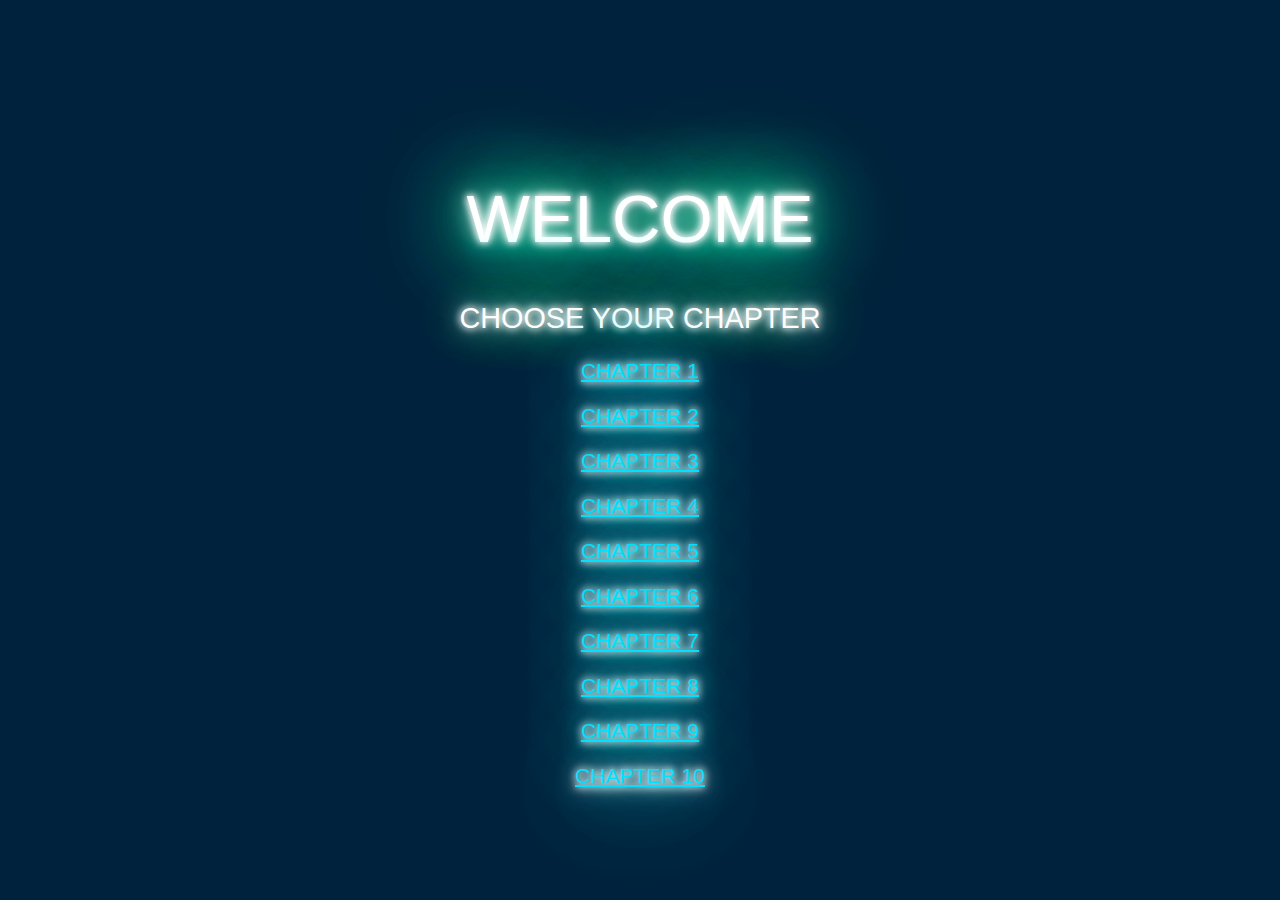
<file: index.html>
<!DOCTYPE html>
<html>
    <head>
        <title>Home Page</title>
        <link rel="stylesheet" href="Mystyle.css">
        <style>
              body{
                  background-color: #01223C;
              }
        </style>
    </head>
    <body>
        <div class="container">
    <h1 class="neonText">
          Welcome
    </h1>
    <h2 class="neonText">Choose your chapter</h2> 
<h3 class="neonText2 home-links"><a href="Chapter_1.html">Chapter 1</a></h3>
<h3 class="neonText2 "><a href="Chapter_2.html">Chapter 2</a></h3>
<h3 class="neonText2"><a href="Chapter_3.html">Chapter 3</a></h3>
<h3 class="neonText2"><a href="Chapter_4.html">Chapter 4</a></h3>
<h3 class="neonText2"><a href="Chapter_5.html">Chapter 5</a></h3>
<h3 class="neonText2"><a href="Chapter_6.html">Chapter 6</a></h3>
<h3 class="neonText2"><a href="Chapter_7.html">Chapter 7</a></h3>
<h3 class="neonText2"><a href="Chapter_8.html">Chapter 8</a></h3>
<h3 class="neonText2"><a href="Chapter_9.html">Chapter 9</a></h3>
<h3 class="neonText2"><a href="Chapter_10.html">Chapter 10</a></h3>
 </div>


    </body>
</html>
</file>
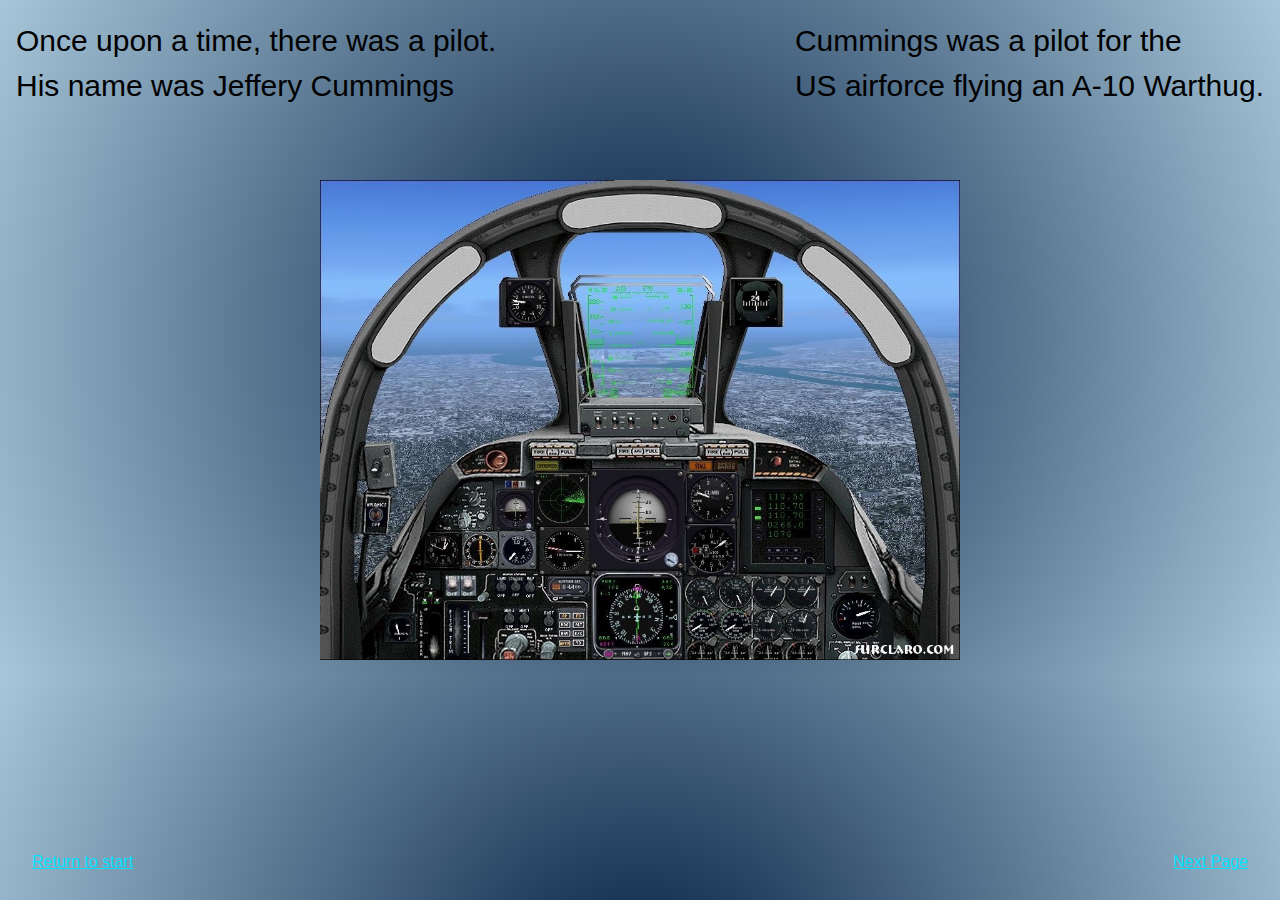
<file: Chapter_1.html>
<!DOCTYPE html>
<html>

<head>
    <title>Home Page</title>
    <link rel="stylesheet" href="Mystyle.css">
    <meta name="viewport" content="width=device-width, initial-scale=1">
    <link rel="stylesheet" href="https://www.w3schools.com/w3css/4/w3.css">
    <style>
        body {
            background: radial-gradient(
                closest-corner circle at 50% 50%,
      #011C40,
      #A7C6D9 100%
    )
    }
    </style>
</head>

<body>
<div class="container">
  <p class="center"><img src="A-10_warthog_cockpit.jpg" alt="Cockpit"></p>
      <div class="top-left"><h2>Once upon a time, there was a pilot.<br> His name was Jeffery Cummings</h2></div>
  <div class="top-right"><h2> Cummings was a pilot for the <br>US airforce flying an A-10 Warthug.</h2></div>
      <div class="bottom-right"><button class="w3-btn w3-round-xxlarge w3-hover-pale-blue"><a href="Chapter_2.html"><h6>Next Page</h6></button></div>
  <div class="bottom-left"><button class="w3-btn w3-round-xxlarge w3-hover-pale-blue"><a href="index.html" ><h6>Return to start</h6></button></div>


</div>

</body>

</html>
</file>
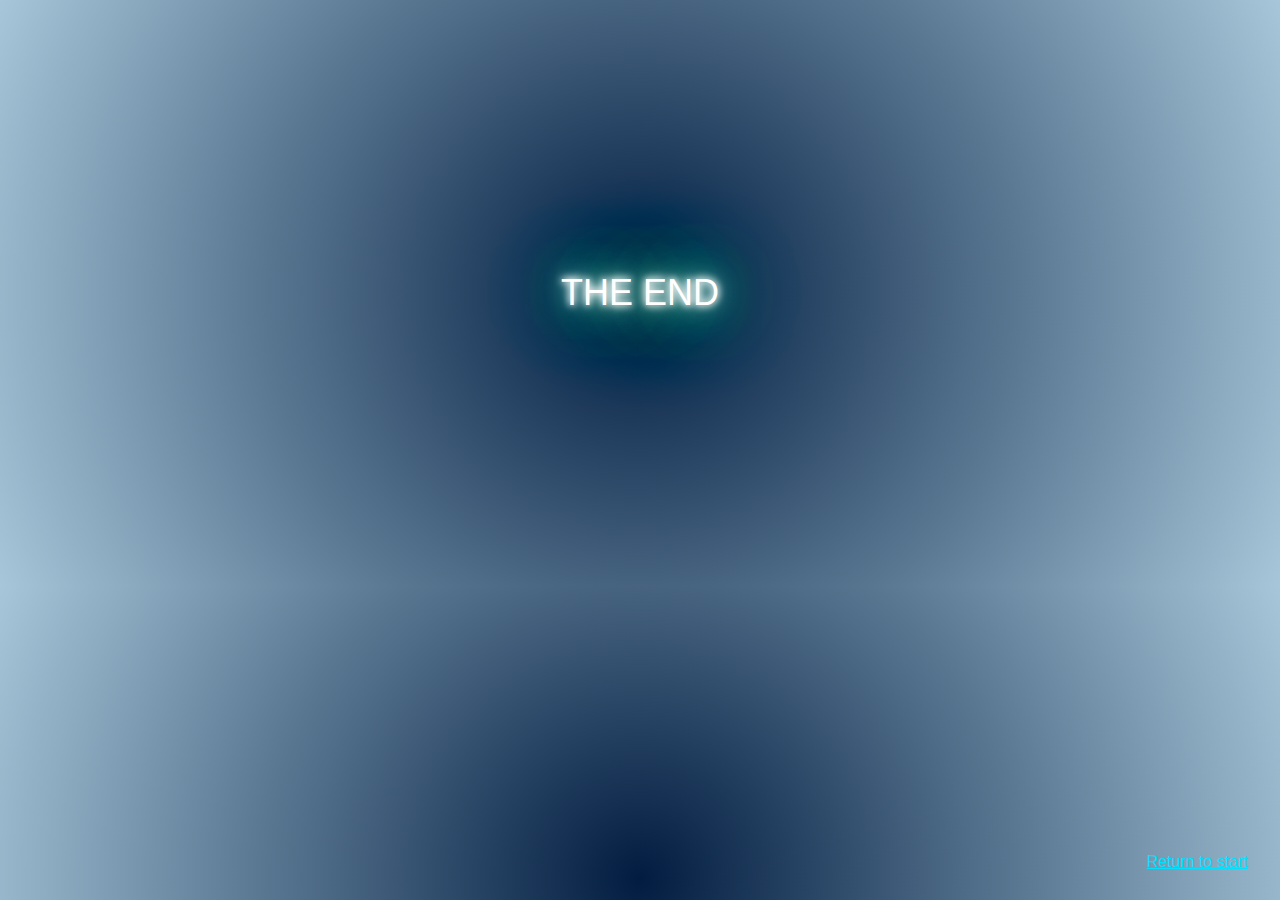
<file: Chapter_10.html>
<!DOCTYPE html>
<html>

<head>
    <title>Home Page</title>
    <link rel="stylesheet" href="Mystyle.css">
    <meta name="viewport" content="width=device-width, initial-scale=1">
    <link rel="stylesheet" href="https://www.w3schools.com/w3css/4/w3.css">
    <style>
               body {
            background: radial-gradient(
                closest-corner circle at 50% 50%,
      #011C40,
      #A7C6D9 100%
    )
    }
    </style>
</head>

<body>
    <div class="ending">
<h1 class="neonText">
          The End
    </h1>
    </div>
  <div class="bottom-right"><button class="w3-btn w3-round-xxlarge w3-hover-pale-blue"><a href="index.html" ><h6>Return to start</h6></button></div>
</body>

</html>
</file>
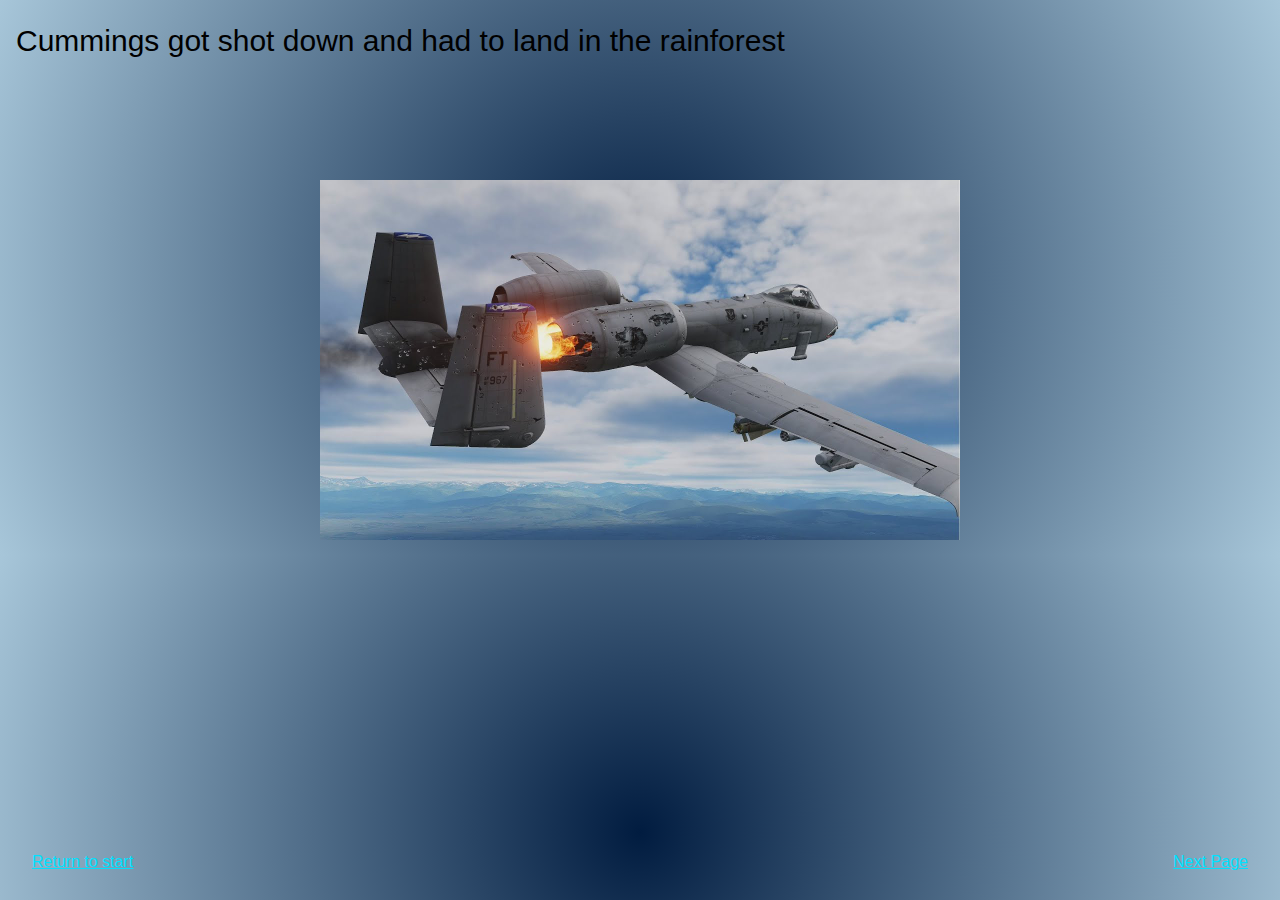
<file: Chapter_3.html>
<!DOCTYPE html>
<html>

<head>
    <title>Home Page</title>
    <link rel="stylesheet" href="Mystyle.css">
    <meta name="viewport" content="width=device-width, initial-scale=1">
    <link rel="stylesheet" href="https://www.w3schools.com/w3css/4/w3.css">
    <style>
     body {
            background: radial-gradient(
                closest-corner circle at 50% 50%,
      #011C40,
      #A7C6D9 100%
    )
    }
    </style>
</head>

<body>
    <div class="container">
  <p class="center"><img src="Shot_down_plane.jpg" alt="Cockpit"></p>
      <div class="top-left"><h2> Cummings got shot down and had to land in the rainforest</h2></div>
      <div class="bottom-right"><button class="w3-btn w3-round-xxlarge w3-hover-pale-blue"><a href="Chapter_4.html"><h6>Next Page</h6></button></div>
  <div class="bottom-left"><button class="w3-btn w3-round-xxlarge w3-hover-pale-blue"><a href="index.html" ><h6>Return to start</h6></button></div>
</div>

</body>
</html>
</file>
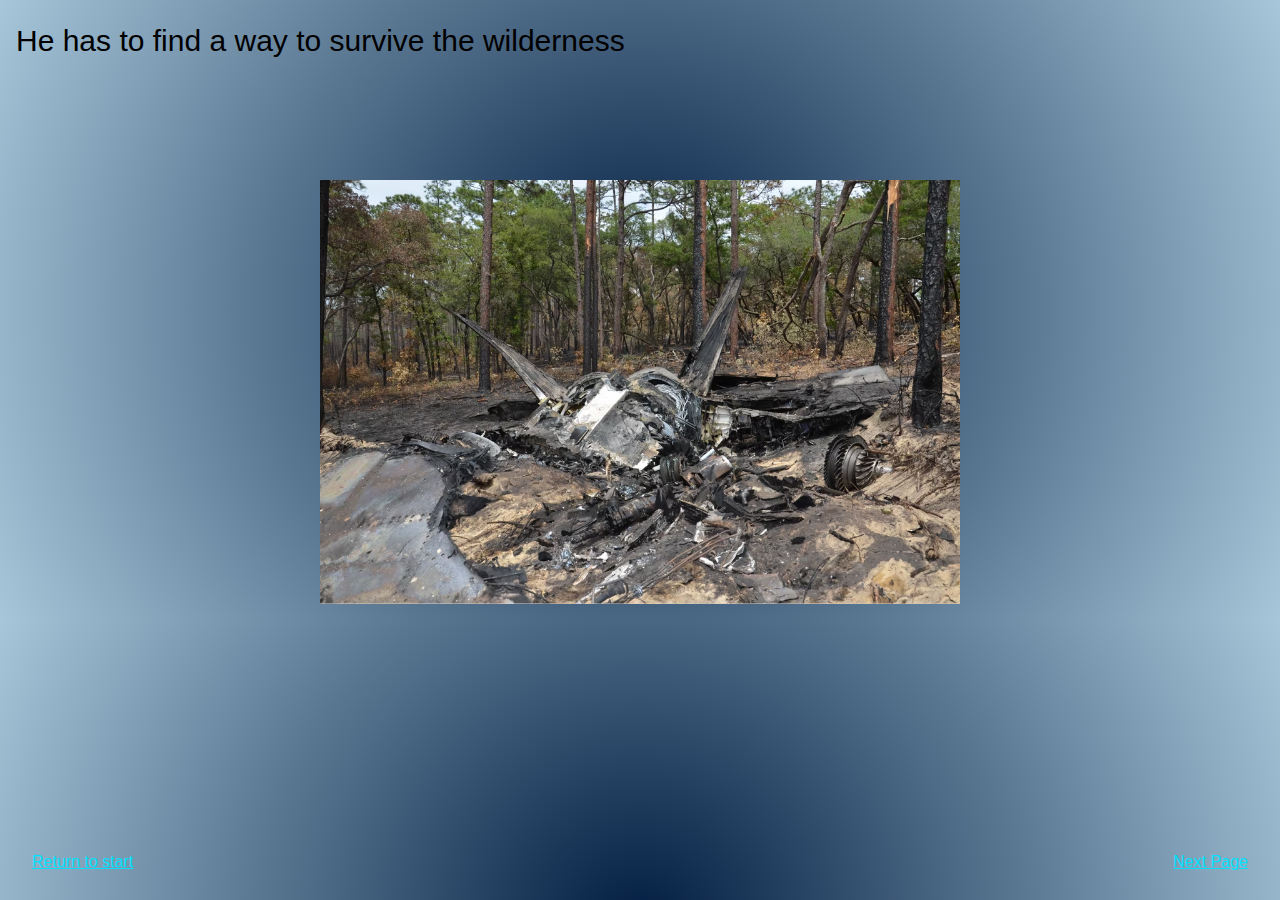
<file: Chapter_4.html>
<!DOCTYPE html>
<html>

<head>
    <title>Home Page</title>
    <link rel="stylesheet" href="Mystyle.css">
    <meta name="viewport" content="width=device-width, initial-scale=1">
    <link rel="stylesheet" href="https://www.w3schools.com/w3css/4/w3.css">

    <style>

        body {
            background: radial-gradient(
                closest-corner circle at 50% 50%,
      #011C40,
      #A7C6D9 100%
    )
    }
    </style>
</head>

<body>
    <div class="container">
  <p class="center"><img src="Crashed_plane.jpg" alt="Cockpit"></p>
      <div class="top-left"><h2> He has to find a way to survive the wilderness</h2></div>



      <div class="bottom-right"><button class="w3-btn w3-round-xxlarge w3-hover-pale-blue"><a href="Chapter_5.html"><h6>Next Page</h6></button></div>
  <div class="bottom-left"><button class="w3-btn w3-round-xxlarge w3-hover-pale-blue"><a href="index.html" ><h6>Return to start</h6></button></div>
</body>

</html>
</file>
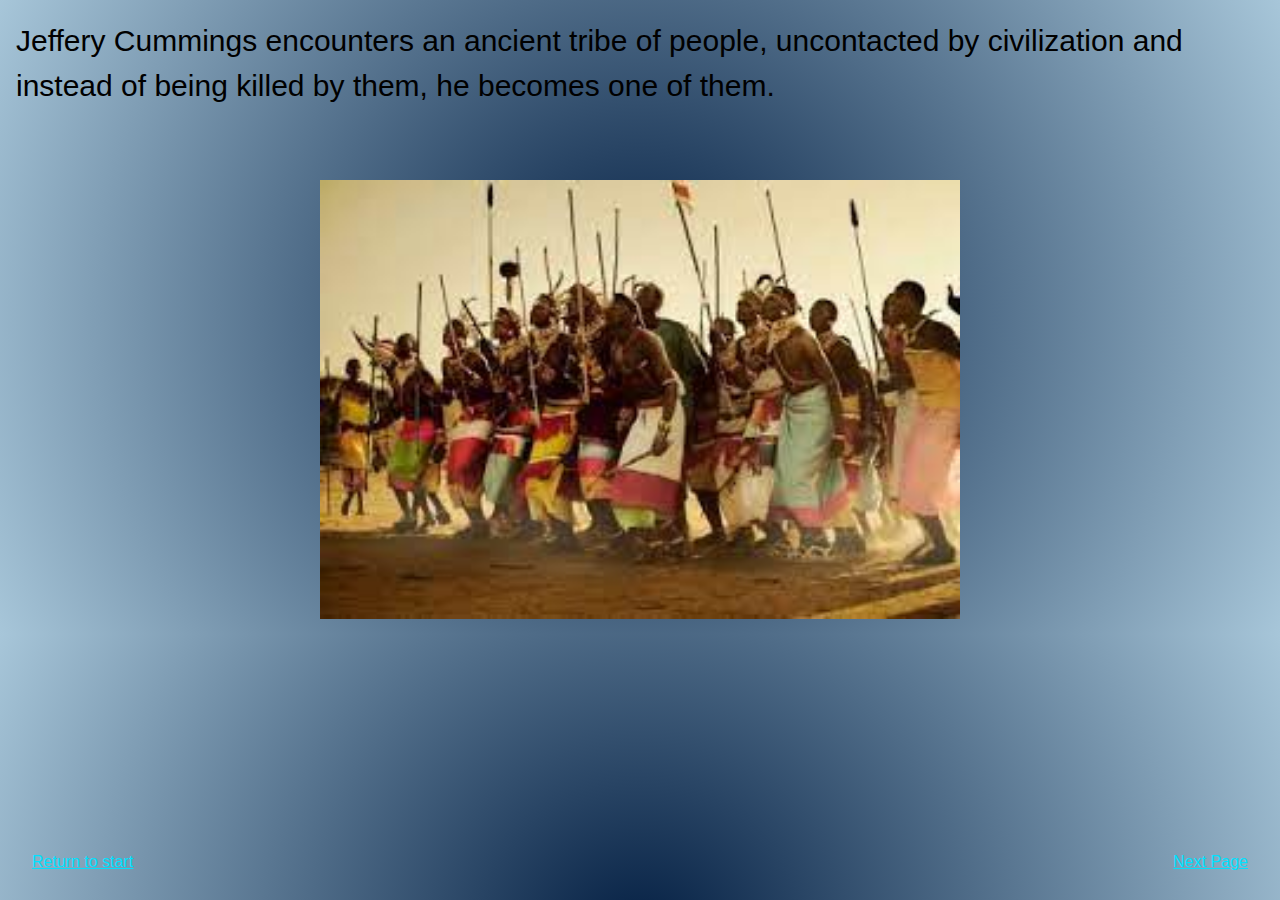
<file: Chapter_5.html>
<!DOCTYPE html>
<html>

<head>
    <title>Home Page</title>
    <link rel="stylesheet" href="Mystyle.css">
    <meta name="viewport" content="width=device-width, initial-scale=1">
    <link rel="stylesheet" href="https://www.w3schools.com/w3css/4/w3.css">
    <style>
    
        body {
            background: radial-gradient(
                closest-corner circle at 50% 50%,
      #011C40,
      #A7C6D9 100%
    )
    }
    </style>
</head>

<body>
        <div class="container">
  <p class="center"><img src="download.jfif" alt="Cockpit"></p>
      <div class="top-left"><h2>  Jeffery Cummings encounters an ancient tribe of people, uncontacted by civilization and instead of being killed by them, he becomes one of them.</h2></div>

      <div class="bottom-right"><button class="w3-btn w3-round-xxlarge w3-hover-pale-blue"><a href="Chapter_6.html"><h6>Next Page</h6></button></div>
  <div class="bottom-left"><button class="w3-btn w3-round-xxlarge w3-hover-pale-blue"><a href="index.html" ><h6>Return to start</h6></button></div>

</body>

</html>
</file>
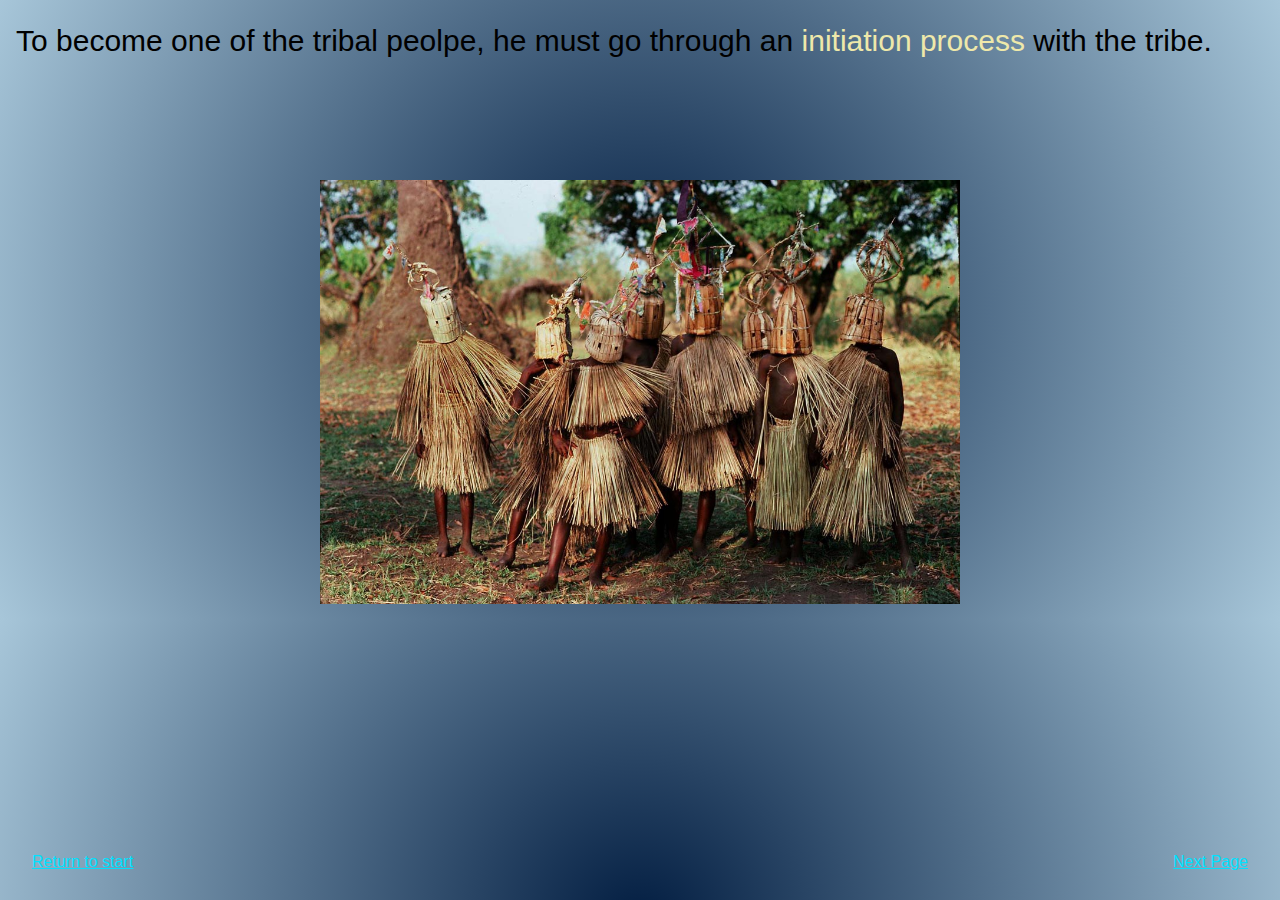
<file: Chapter_6.html>
<!DOCTYPE html>
<html>

<head>
    <title>Home Page</title>
    <link rel="stylesheet" href="Mystyle.css">
    <meta name="viewport" content="width=device-width, initial-scale=1">
    <link rel="stylesheet" href="https://www.w3schools.com/w3css/4/w3.css">
    <style>
              body {
            background: radial-gradient(
                closest-corner circle at 50% 50%,
      #011C40,
      #A7C6D9 100%
    )
    }
    </style>
</head>

<body>

        <div class="container">
  <p class="center"><img src="Rite_of_pasage.jpg" alt="Cockpit"></p>
      <div class="top-left"><h2>To become one of the tribal peolpe, he must go through an <span>initiation process</span> with the tribe.</h2></div>
      <div class="bottom-right"><button class="w3-btn w3-round-xxlarge w3-hover-pale-blue"><a href="Chapter_7.html"><h6>Next Page</h6></button></div>
  <div class="bottom-left"><button class="w3-btn w3-round-xxlarge w3-hover-pale-blue"><a href="index.html" ><h6>Return to start</h6></button></div>

</body>

</html>
</file>
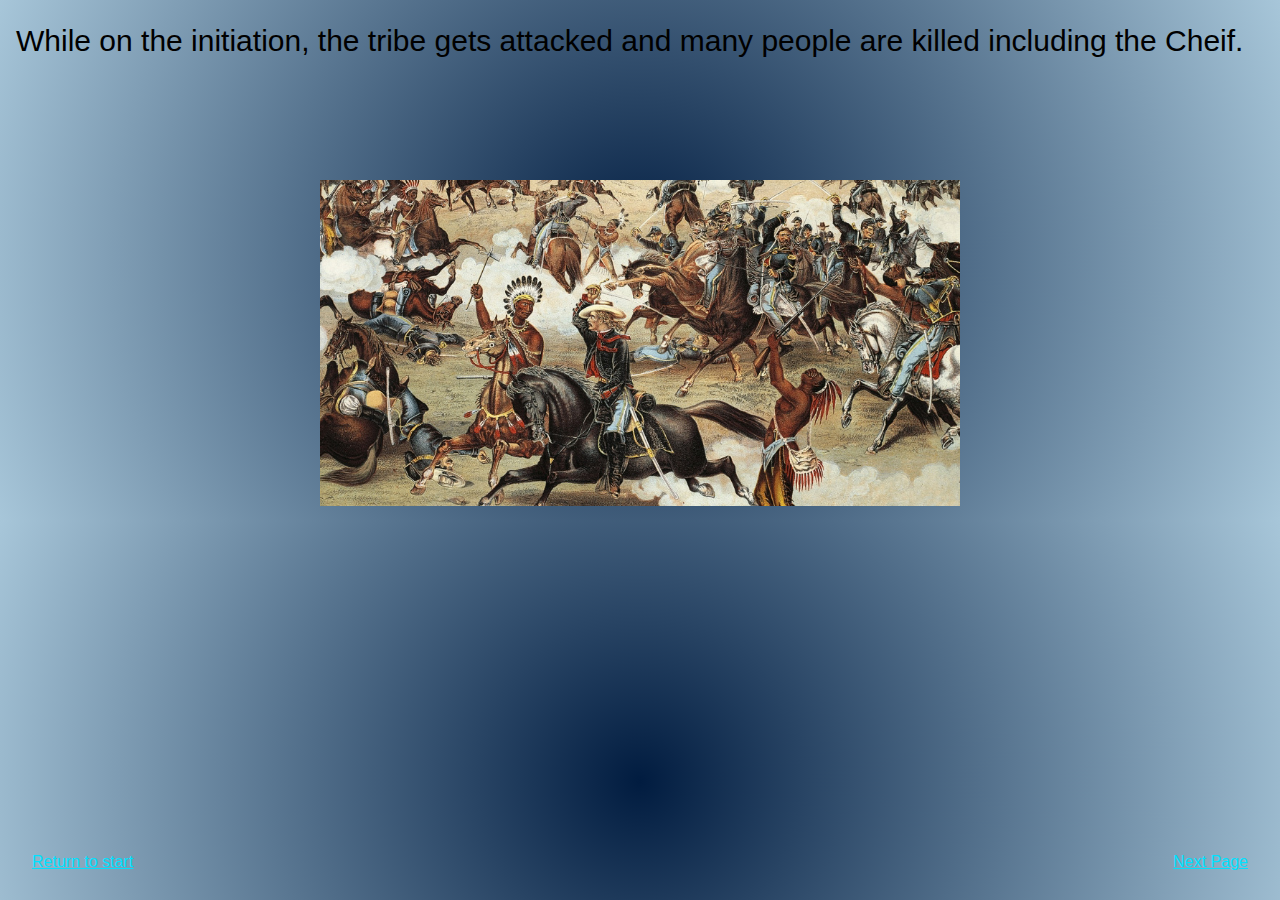
<file: Chapter_7.html>
<!DOCTYPE html>
<html>

<head>
    <title>Home Page</title>
    <link rel="stylesheet" href="Mystyle.css">
    <meta name="viewport" content="width=device-width, initial-scale=1">
    <link rel="stylesheet" href="https://www.w3schools.com/w3css/4/w3.css">
    <style>
               body {
            background: radial-gradient(
                closest-corner circle at 50% 50%,
      #011C40,
      #A7C6D9 100%
    )
    }
    </style>
</head>

<body>

        <div class="container">
  <p class="center"><img src="Tribal_warfare.jpeg" alt="Cockpit"></p>
      <div class="top-left"><h2>While on the initiation, the tribe gets attacked and many people are killed including the Cheif.</h2></div>
      <div class="bottom-right"><button class="w3-btn w3-round-xxlarge w3-hover-pale-blue"><a href="Chapter_8.html"><h6>Next Page</h6></button></div>
  <div class="bottom-left"><button class="w3-btn w3-round-xxlarge w3-hover-pale-blue"><a href="index.html" ><h6>Return to start</h6></button></div>



</body>

</html>
</file>
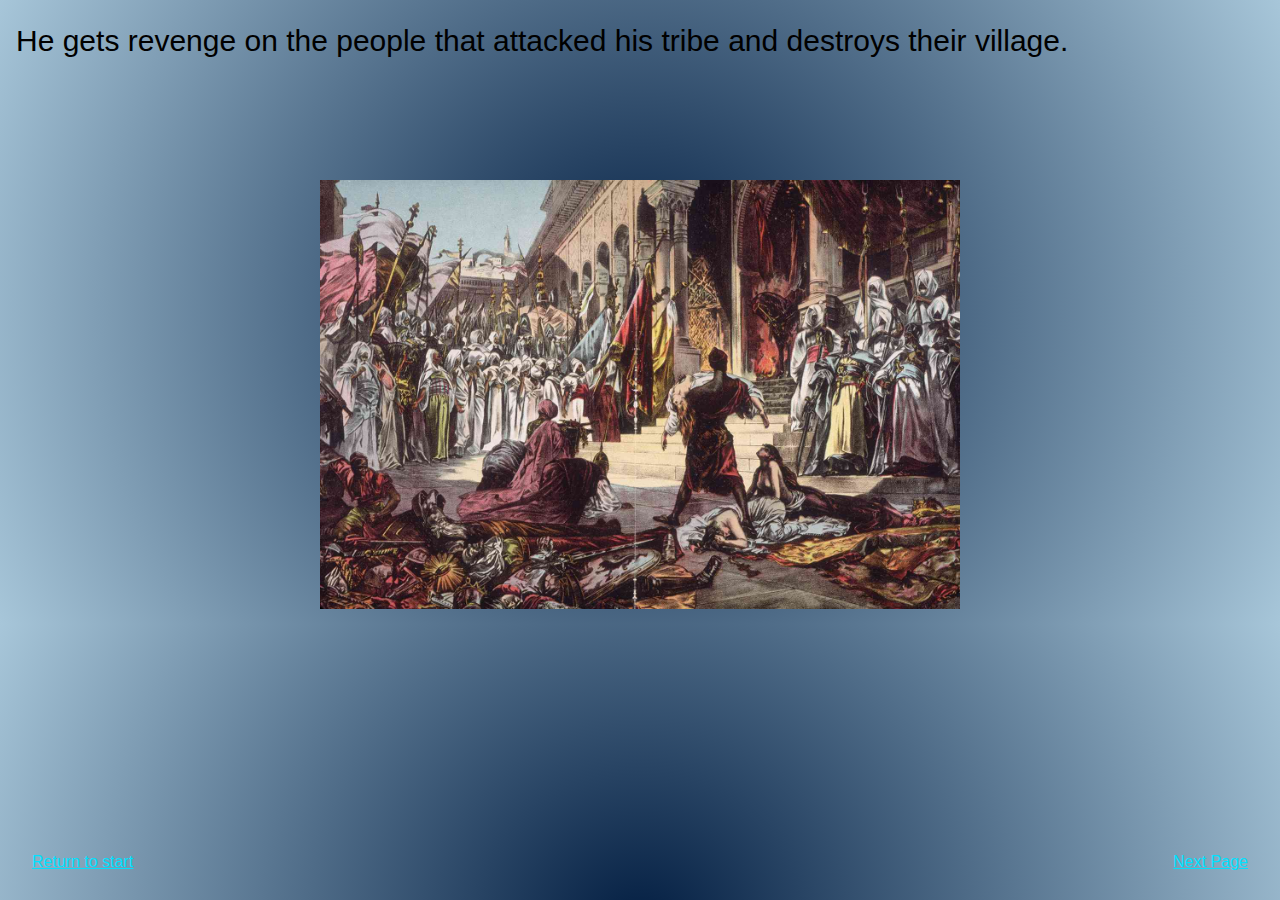
<file: Chapter_8.html>
<!DOCTYPE html>
<html>

<head>
    <title>Home Page</title>
    <link rel="stylesheet" href="Mystyle.css">
    <meta name="viewport" content="width=device-width, initial-scale=1">
    <link rel="stylesheet" href="https://www.w3schools.com/w3css/4/w3.css">
    <style>
               body {
            background: radial-gradient(
                closest-corner circle at 50% 50%,
      #011C40,
      #A7C6D9 100%
    )
    }
    </style>
</head>

<body>

        <div class="container">
  <p class="center"><img src="Killed_people.jpg" alt="Cockpit"></p>
      <div class="top-left"><h2>He gets revenge on the people that attacked his tribe and destroys their village.</h2></div>
      <div class="bottom-right"><button class="w3-btn w3-round-xxlarge w3-hover-pale-blue"><a href="Chapter_9.html"><h6>Next Page</h6></button></div>
  <div class="bottom-left"><button class="w3-btn w3-round-xxlarge w3-hover-pale-blue"><a href="index.html" ><h6>Return to start</h6></button></div>



</body>

</html>
</file>
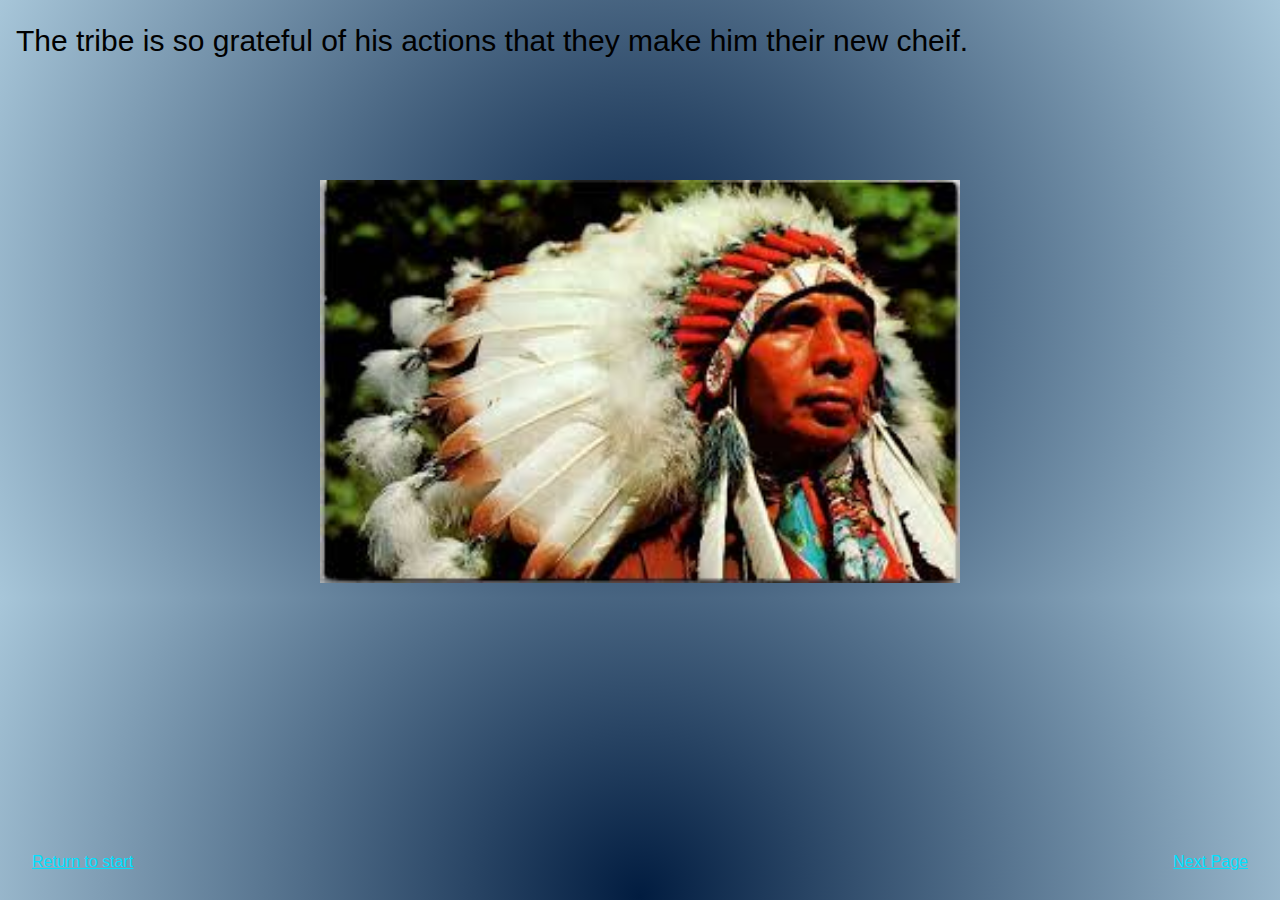
<file: Chapter_9.html>
<!DOCTYPE html>
<html>

<head>
    <title>Home Page</title>
    <link rel="stylesheet" href="Mystyle.css">
    <meta name="viewport" content="width=device-width, initial-scale=1">
    <link rel="stylesheet" href="https://www.w3schools.com/w3css/4/w3.css">
    <style>
               body {
            background: radial-gradient(
                closest-corner circle at 50% 50%,
      #011C40,
      #A7C6D9 100%
    )
    }
    </style>
</head>

<body>

        <div class="container">
  <p class="center"><img src="Cheif.jfif" alt="Cockpit"></p>
      <div class="top-left"><h2>The tribe is so grateful of his actions that they make him their new cheif.</h2></div>
      <div class="bottom-right"><button class="w3-btn w3-round-xxlarge w3-hover-pale-blue"><a href="Chapter_10.html"><h6>Next Page</h6></button></div>
  <div class="bottom-left"><button class="w3-btn w3-round-xxlarge w3-hover-pale-blue"><a href="index.html" ><h6>Return to start</h6></button></div>



</body>

</html>
</file>
<file: Mystyle.css>
.neonText {
  color: #fff;
  text-shadow:
      0 0 7px #fff,
      0 0 10px #fff,
      0 0 21px #fff,
      0 0 42px #0fa,
      0 0 82px #0fa,
      0 0 92px #0fa,
      0 0 102px #0fa,
      0 0 151px #0fa;
    text-align: center;
    text-transform: uppercase;  
    font-weight: 400;
}
.neonText2 {
  color: #fff;
  text-shadow:
      0 0 7px #fff,
      0 0 10px #fff,
      0 0 21px #fff,
      0 0 42px rgb(0, 225, 255),
      0 0 82px rgb(0, 225, 255),
      0 0 92px rgb(0, 225, 255),
      0 0 102px rgb(0, 225, 255),
      0 0 151px rgb(0, 225, 255);
    text-align: center;
    text-transform: uppercase;  
    font-weight: 400;
}

h1 {
  font-size: 4.2rem;
  animation: flicker 1.5s infinite alternate;     
}

/* Flickering animation */
@keyframes flicker {
    
  0%, 18%, 22%, 25%, 53%, 57%, 100% {

      text-shadow:
      0 0 4px #fff,
      0 0 11px #fff,
      0 0 19px #fff,
      0 0 40px #0fa,
      0 0 80px #0fa,
      0 0 90px #0fa,
      0 0 100px #0fa,
      0 0 150px #0fa;
  
  }
  
  20%, 24%, 55% {        
      text-shadow: none;
  }    
}


/* Additional styling */
  
h2 {
 font-size: 1.8rem;
}
.container {
  margin-top: 20vh;
}

body {
  font-size: 18px;
  font-family: "Helvetica Neue", sans-serif;
}  

/* unvisited link */
a:link {
  color: rgb(0, 225, 255);
}

/* visited link */
a:visited {
  color: rgb(0, 225, 255);
}

/* mouse over link */
a:hover {
  color: rgb(0, 250, 250);
}

/* selected link */
a:active {
  color: rgb(0, 225, 255);
}

#cockpit{
    padding-top: 10vw;
}
.see-text{
    color:aliceblue;
    font-size: 10vw;
    font-style: bolder;
}
#CHP2-text{
    padding-top: 30vw;
    text-align: center;
    color: dimgray;
    font-size: 5vw;
}
#CHP4-text{
    padding-top: 15vw;
    text-align: center;
    color: #FFFFFF;
    font-size: 5vw;
}
#CHP4b-text{
    padding-top: 3vw;
    text-align: center;
    color: #FFFFFF;
    font-size: 5vw;
}
#CHP5-text{
    padding-top: 15vw;
    text-align: center;
    color: #FFFFFF;
    font-size: 4vw;
}
#CHP6-text{
    padding-top: 15vw;
    text-align: center;
    color: #FFFFFF;
    font-size: 4vw;
}
span{
    color: palegoldenrod;
    font-style: bolder;
}

h6{ 
align:
}
.bottom-right {
  position: absolute;
  bottom: 8px;
  right: 16px;
}
.bottom-left {
  position: absolute;
  bottom: 8px;
  left: 16px;
}
.top-left {
  position: absolute;
  top: 8px;
  left: 16px;
}
.top-right {
  position: absolute;
  top: 8px;
  right: 16px;
}
.centered {
  position: absolute;
  top: 50%;
  left: 50%;
  transform: translate(-50%, -50%);
}
.img-size{
    width: 5vw;
    Height: 5vw;
}
.center{
    text-align: center;
}
img {
    height: 50%;
    width: 50%;
}
.ending {
    padding: 20%;
}
</file>
